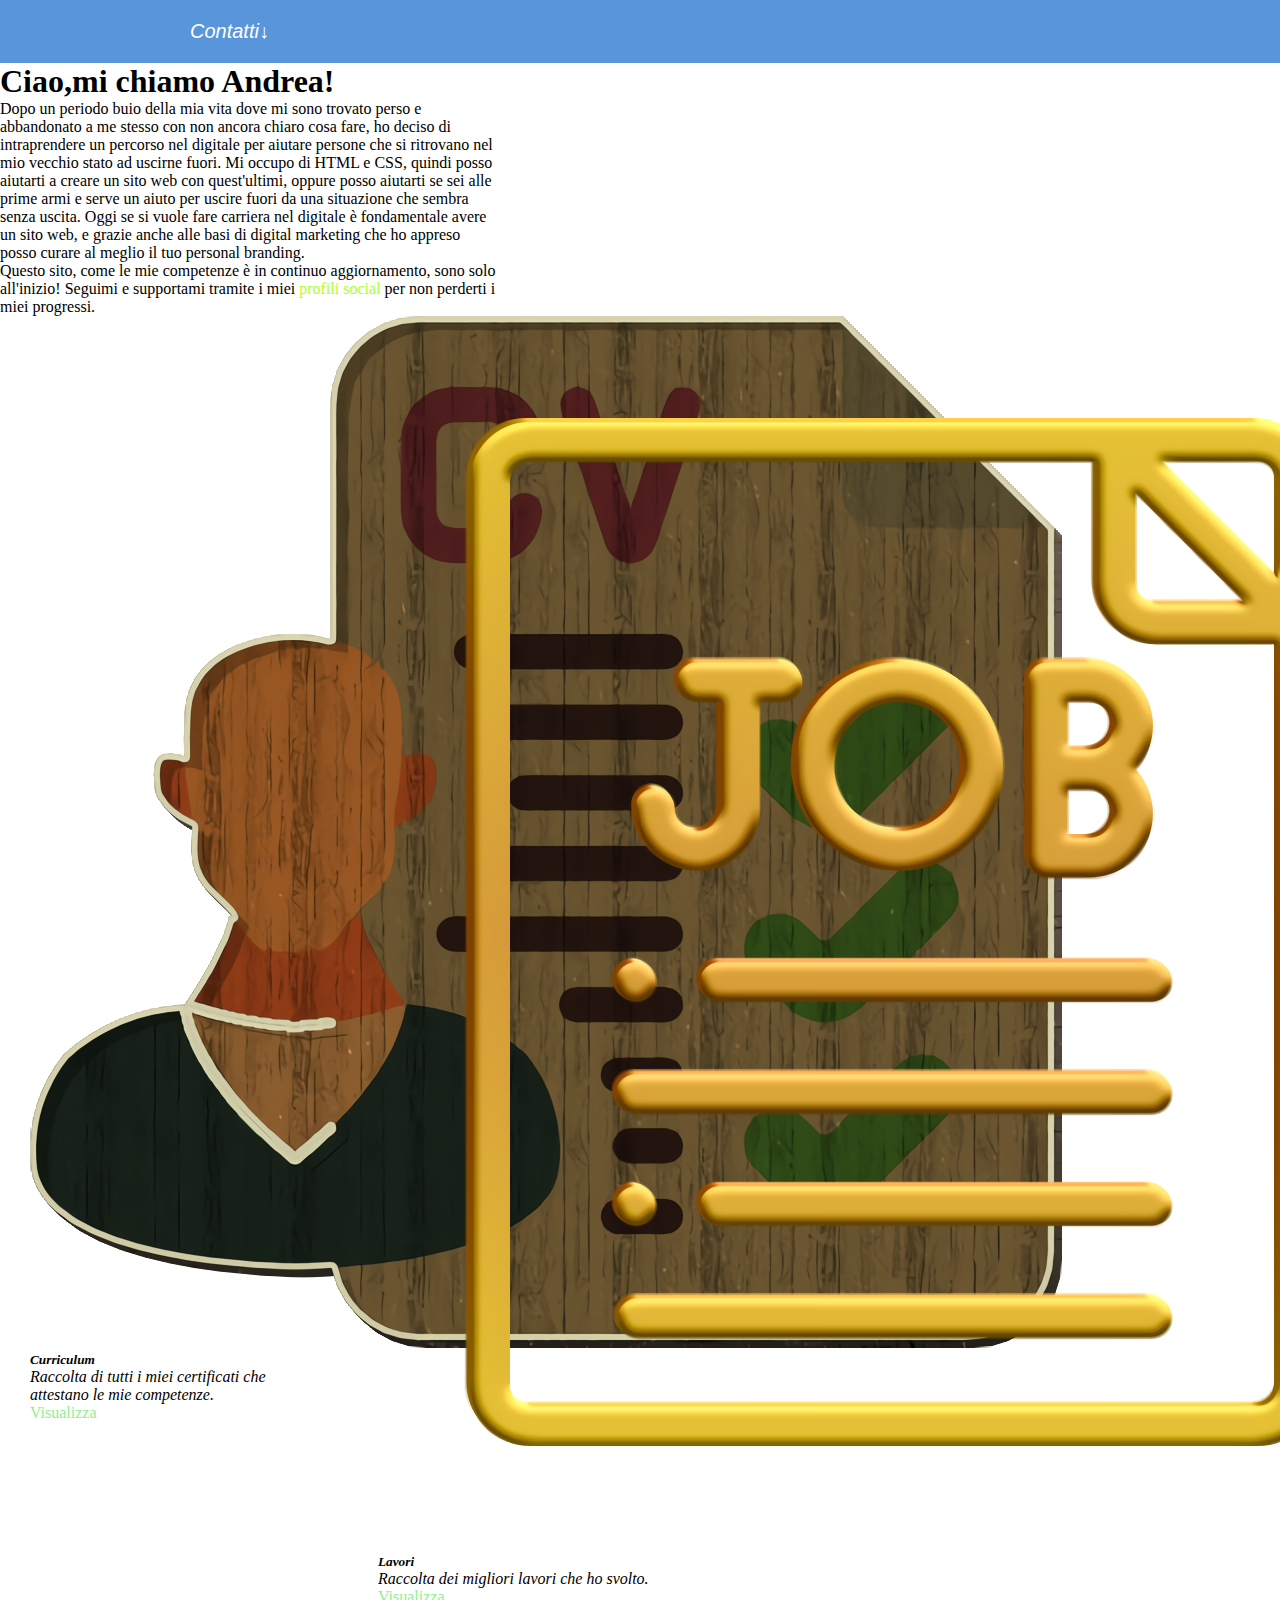
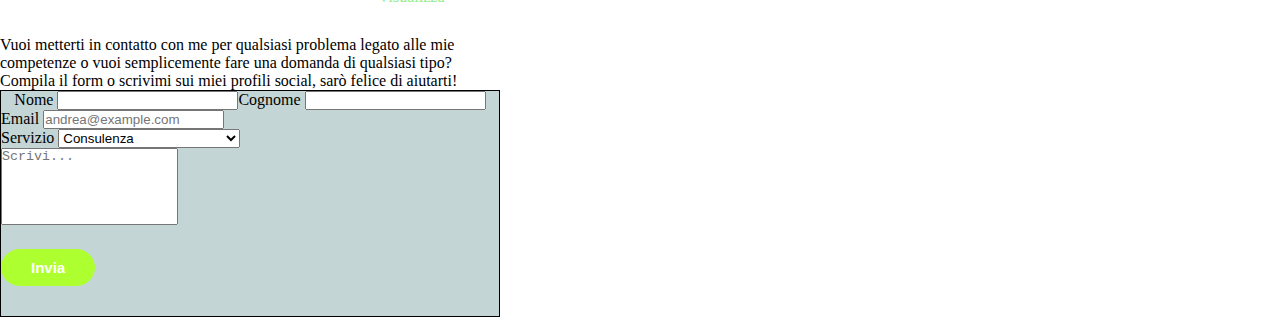
<file: index.html>
<!doctype html>
<html lang="it">
  <head>
    <meta charset="utf-8">
    <meta name="viewport" content="width=device-width, initial-scale=1">
    <title>Andrea Frate</title>
    <link href="https://cdn.jsdelivr.net/npm/bootstrap@5.2.2/dist/css/bootstrap.min.css" rel="stylesheet" integrity="sha384-Zenh87qX5JnK2Jl0vWa8Ck2rdkQ2Bzep5IDxbcnCeuOxjzrPF/et3URy9Bv1WTRi" crossorigin="anonymous">
    <link rel="stylesheet" href="styles.css">
    <link rel="icon" type="text/css" href="images/favicon.ico">
   <meta name="google-site-verification" content="3NUjxh99yPRO95-QuB6ymwQQfj0DU7RcgyZsaLyqD3I" />
  </head>
  <body>

    <div class='menu-container'>
      <div class='menu'>
        <div class="dropdown">
          <a name="seguimi"></a>
          <button class="dropbtn"> <em>Contatti&darr;</em></button>
          <div class="dropdown-content">
            <a href="https://www.instagram.com/Andrea_frate" target="_blank" rel="noopener">Instagram</a>
            <a href="https://www.facebook.com/andrea.frate.58" target="_blank" rel="noopener">Facebook</a>
            <a href="https://github.com/Frappino02/Frappino02.github.io.git" target="_blank" rel="noopener">Github</a>
            <a href="mailto:frappajr@gmail.com" rel="noopener" target="_blank">Invia un E-Mail</a>
            </div>
        </div>


  </div>
  </div>

    

  <div class="container my-5 text-center" style="max-width:500px">
    <h1>Ciao,mi chiamo Andrea!</h1>
      <p class="lead">Dopo un periodo buio della mia vita dove mi sono trovato perso e 
    abbandonato a me stesso con non ancora chiaro cosa fare, 
    ho deciso di intraprendere un percorso nel digitale per aiutare persone che
     si ritrovano nel mio vecchio stato ad uscirne fuori. Mi occupo di HTML e CSS,
      quindi posso aiutarti a creare un sito web con quest'ultimi, 
      oppure posso aiutarti se sei alle prime armi e serve un aiuto per uscire fuori
       da una situazione che sembra senza uscita. Oggi  se si vuole fare carriera 
       nel digitale è fondamentale avere un sito web, e grazie anche alle basi di 
       digital marketing che ho appreso posso curare al meglio il tuo personal branding.
     </p>
     <div class="alert alert-warning" role="alert">
        Questo sito, come le mie competenze è in continuo aggiornamento, 
        sono solo all'inizio!
         Seguimi e supportami tramite i miei <a href="#seguimi">profili social</a>
          per non perderti i miei progressi. </p>
      </div>
      <div class="skills">
      <div class="card" style="width: 18rem; margin: 0 30px;">
        <img src="images/icona-curriculum.png" class="card-img-top" alt="Curriculum">
        <div class="card-body">
          <h5 class="card-title"><em>Curriculum</em></h5>
          <p class="card-text"><em>Raccolta di tutti i miei certificati che attestano le mie competenze.</em></p>
          <a href="curriculum.html" style="color:lightgreen" class="btn btn-primary" target="_blank" rel="noopener">Visualizza</a>
         
        </div>
      </div>
      <div class="card" style="width: 18rem; margin: 0 30px;">
        <img src="images/icona-lavori.png"class="card-img-top" alt="job">
        <div class="card-body">
          <h5 class="card-title"><em>Lavori</em></h5>
          <p class="card-text"><em>Raccolta dei migliori lavori che ho svolto.</em></p>
          <a href="job.html" style="color:lightgreen" class="btn btn-primary" target="_blank" rel="noopener">Visualizza</a>
</div>
      </div>
    
      </div>
      <p style="margin-top:30px;">Vuoi metterti in contatto con me per
        qualsiasi problema legato alle mie competenze o vuoi semplicemente
         fare una domanda di qualsiasi tipo? Compila il form o scrivimi sui miei 
         profili social, sarò felice di aiutarti!</p>
         <form action='' method='get' class='speaker-form'> 
         <div class='form-row'>
          <div class="name-surname">
          <div class="name">
          <label for='name'>Nome</label>
          <input id='full-name' name='full-name' type='text'/>
          </div>
          <div class="surname">
          <label for='surname'>Cognome</label>
          <input id='full-surname' name='full-surame' type='text'/>
         </div>
         </div>
<label for='email' style="margin-top: 20px;">Email</label> <input id='email'
name='email'
type='email' placeholder='andrea@example.com'/> 
<div class="service">
  <label for='Service' style="margin-top: 20px;">Servizio</label>
  <select id='Service' name='Service'>
  <option value='Advice'>Consulenza </option>
  <option value='HTML-and-CSS-problem'>Problemi con HTML e CSS</option>
  <option value='Create-web-site'>Creazione di un sito web</option>
  <option value='Collaboration'>Collaborazioni</option>
  </select>  
  </div>
  <div class="mb-3">
    <label for="exampleFormControlTextarea1" class="form-label"></label>
    <textarea class="form-control" id="exampleFormControlTextarea1"
    style="resize:none;" rows="5" placeholder="Scrivi..."></textarea>
  </div>
  <div class='form button'>
<button>Invia</button>
</div> 
  </div>
  </form>
  
    

    </div>
  </body>
</html>
</file>
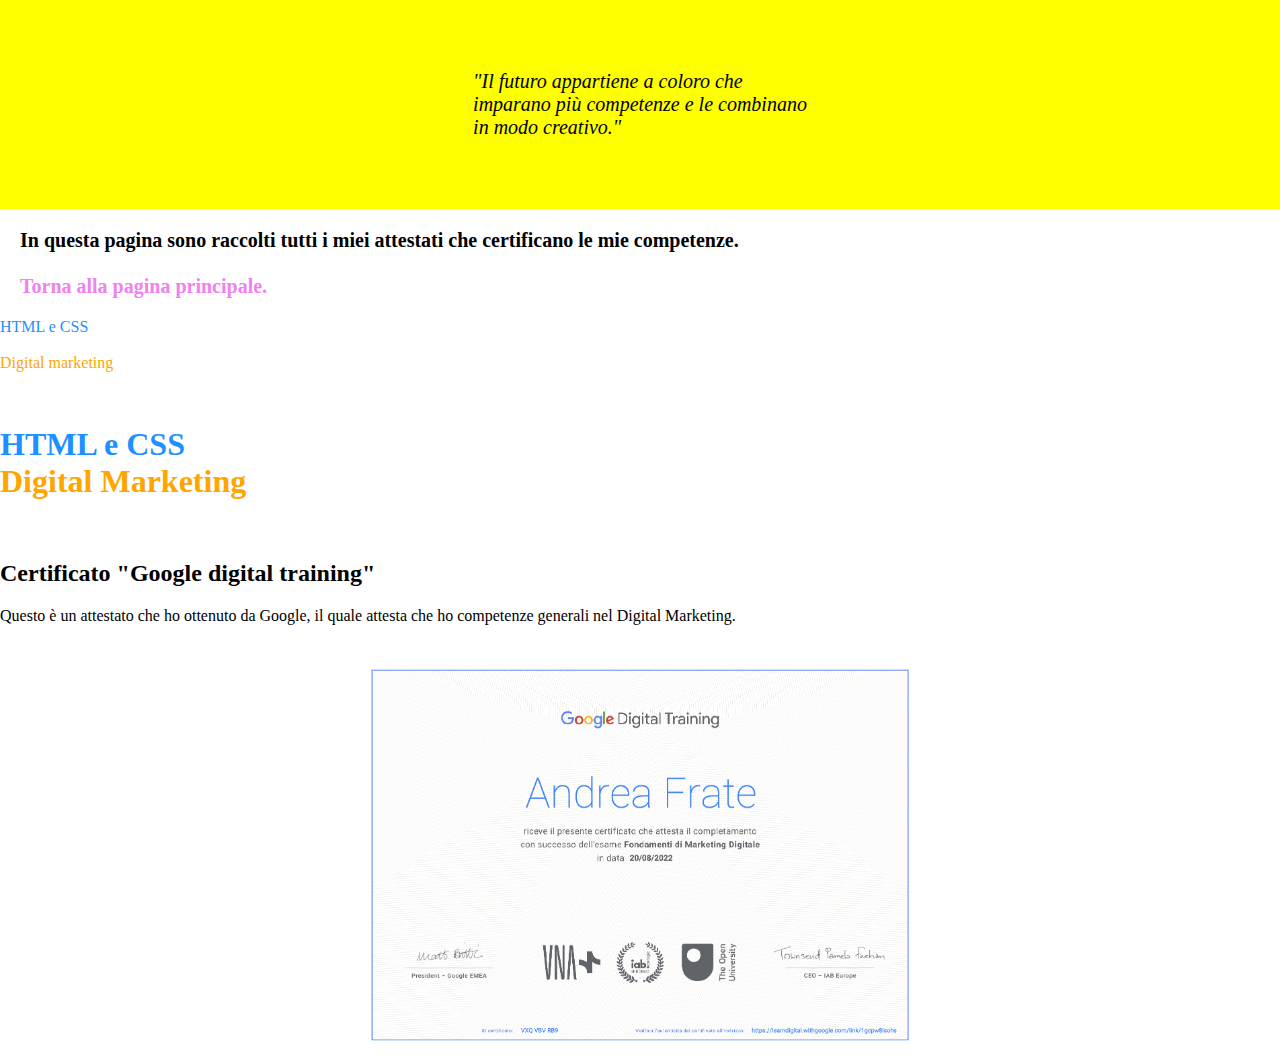
<file: curriculum.html>
<!doctype html>
<html lang="it">
  <head>
    <meta charset="utf-8">
    <link rel="stylesheet" href="styles.css">
    <meta name="viewport" content="width=device-width, initial-scale=1">
    <title>Curriculum Andrea Frate</title>
    <link rel="icon" type="text/css" href="images/favicon.ico">
    <link href="https://cdn.jsdelivr.net/npm/bootstrap@5.2.2/dist/css/bootstrap.min.css" rel="stylesheet" integrity="sha384-Zenh87qX5JnK2Jl0vWa8Ck2rdkQ2Bzep5IDxbcnCeuOxjzrPF/et3URy9Bv1WTRi" crossorigin="anonymous">
  </head>
  <body>
    <div class="phrase">
        <p>"Il futuro appartiene a coloro che<br> imparano più competenze e le combinano<br> in modo creativo."</p>
        </div>
        <div class="container text-center">
        <h1 class="title-certificates">In questa pagina sono raccolti tutti i miei attestati che certificano le mie competenze. <br><br><a href="index.html" style="color: violet">Torna alla pagina principale.</a>
        </h1>
        <ul style="list-style-type: none">
            <li><a href="#html-css" style="color: dodgerblue">HTML e CSS</a></li>
        <br>
        <li><a href="#digital-marketing" style="color: orange"> Digital marketing</a></li>
        </ul>
        <br>
        <br>
        <br>
        <h1 style="color: dodgerblue">HTML e CSS</h1>
        <a name='html-css'></a>
        <h1 style="color: orange">Digital Marketing</h1>
        <a name='digital-marketing'></a>
        <h2 style="margin-top: 60px">Certificato "Google digital training"</h2>
            <p style="margin-top: 20px">Questo è un attestato che ho ottenuto da Google, il quale attesta che ho competenze generali nel Digital Marketing.</p>
        <div class="google">
            <a href="images/certificato-google.png" target='_blank'><img src="images/certificato-google.png" height="400px"></a>
        </div>
        </div>
        </body>
</html>
</file>
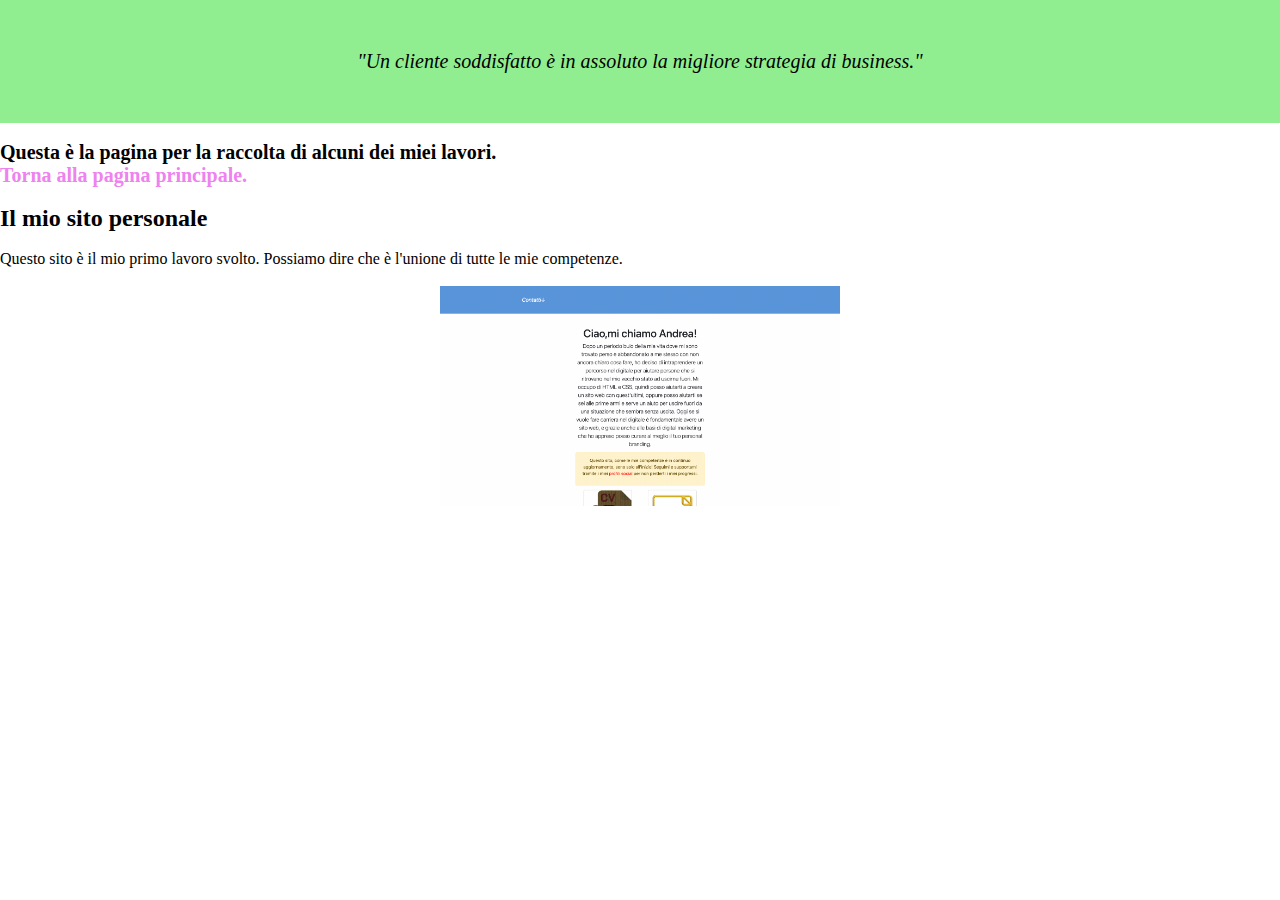
<file: job.html>
<!doctype html>
<html lang="it">
  <head>
    <meta charset="utf-8">
    <link rel="stylesheet" href="styles.css">
    <meta name="viewport" content="width=device-width, initial-scale=1">
    <title>Lavori Andrea Frate</title>
    <link href="https://cdn.jsdelivr.net/npm/bootstrap@5.2.2/dist/css/bootstrap.min.css" rel="stylesheet" integrity="sha384-Zenh87qX5JnK2Jl0vWa8Ck2rdkQ2Bzep5IDxbcnCeuOxjzrPF/et3URy9Bv1WTRi" crossorigin="anonymous">
    <link rel="icon" type="text/css" href="images/favicon.ico">
</head>
  <body>
    <div class="aphorism">
        <p>"Un cliente soddisfatto è in assoluto la migliore strategia di business." </p>
        </div>
        <br>
        <div class="container text-center">
        <h1 style="font-size: 20px">Questa è la pagina per la raccolta di alcuni dei miei lavori.<br> <a href="index.html"style='color: violet'>Torna alla pagina principale.</a></h1>
        <br>
        <h2>Il mio sito personale</h2>
        <br>
        <p>Questo sito è il mio primo lavoro svolto. Possiamo dire che è l'unione di tutte le mie competenze.</p>
        <br>
        <div class="screenshot">
        <a href="index.html"><img src="images/Screnn-sito.png" width="400px"></a>
        </div>
  </body>
</html>
</file>
<file: styles.css>
* {margin: 0;
  padding: 0;
  box-sizing: border-box;}
  
  html {
    scroll-behavior: smooth;
  }
  
  html {scroll-behavior: smooth;}

  .navbar-brand {display: flex;
    justify-content: space-around;}

    .container-fluid{margin: 0 50px 0 50px ;}

.aforism{font-style: italic;
  font-size: 25px;
  text-align: left;
  margin-top: 80px;
  color: white;}

  a:link {color: greenyellow;
    text-decoration: none;}
    
    a:visited{color: red;}
    
    a:hover {color: pink;
    text-decoration: underline;}
    
    a:active {color: yellow;}

    .skills{display: flex;
    justify-content: space-around;}

    .form-row{border: 1px solid;
    background-color: rgba(181, 203, 203, 0.816);}

    .name-surname{display: flex;
    justify-content: center;}

    .form button{font-size: 15px;
      font-weight: bold;
      color: white; background-color: greenyellow; border:none;
      border-radius: 100px; padding: 10px 30px; cursor: pointer;
      margin: 20px 0 30px;}

      .footer{background-color: dodgerblue;
        padding: 40px;
        margin-top: 40px;
        display: flex;
        justify-content: space-around;}

        .menu-container {color: #fff;
          background-color: #5995DA;  /* Blue */
          padding: 20px 0;
          display: flex;
          justify-content: center;}
          
          .menu {width: 900px;
          display: flex;
          justify-content: space-between;}
          

          .dropbtn {
            background-color: #5995DA;
            color: white;
            font-size: 20px;
            border: none;
          }
          

            .dropdown {
              position: relative;
              display: inline-block;}

              .dropdown-content {
                display: none;
                position: absolute;
                background-color: white;
                min-width: 160px;
                box-shadow: 0px 8px 16px 0px rgba(0,0,0,0.2);
                z-index: 1;
              }

              .dropdown-content a {
                color: black;
                padding: 12px 16px;
                text-decoration: none;
                display: block;
              }

              
.dropdown-content a:hover {background-color: pink;}

.dropdown:hover .dropdown-content {display: block;}

.dropdown:hover .dropbtn {background-color: cyan;}

/*Curriculum */

.phrase{background-color: yellow;
  font-style: italic;
  font-size: 20px;
  padding: 70px;
  text-align: left;
  display: flex;
  justify-content: center;}
  
  .title-certificates{font-size: 20px;
  padding: 20px;}
  
  .google {margin-top: 30px;
  text-align: center;}

  /*Job*/

  .aphorism {background-color: lightgreen;
    padding: 50px;
    text-align: center;
    font-size: 20px;
    font-style: italic;}
    
    .screenshot{text-align: center;}
</file>
